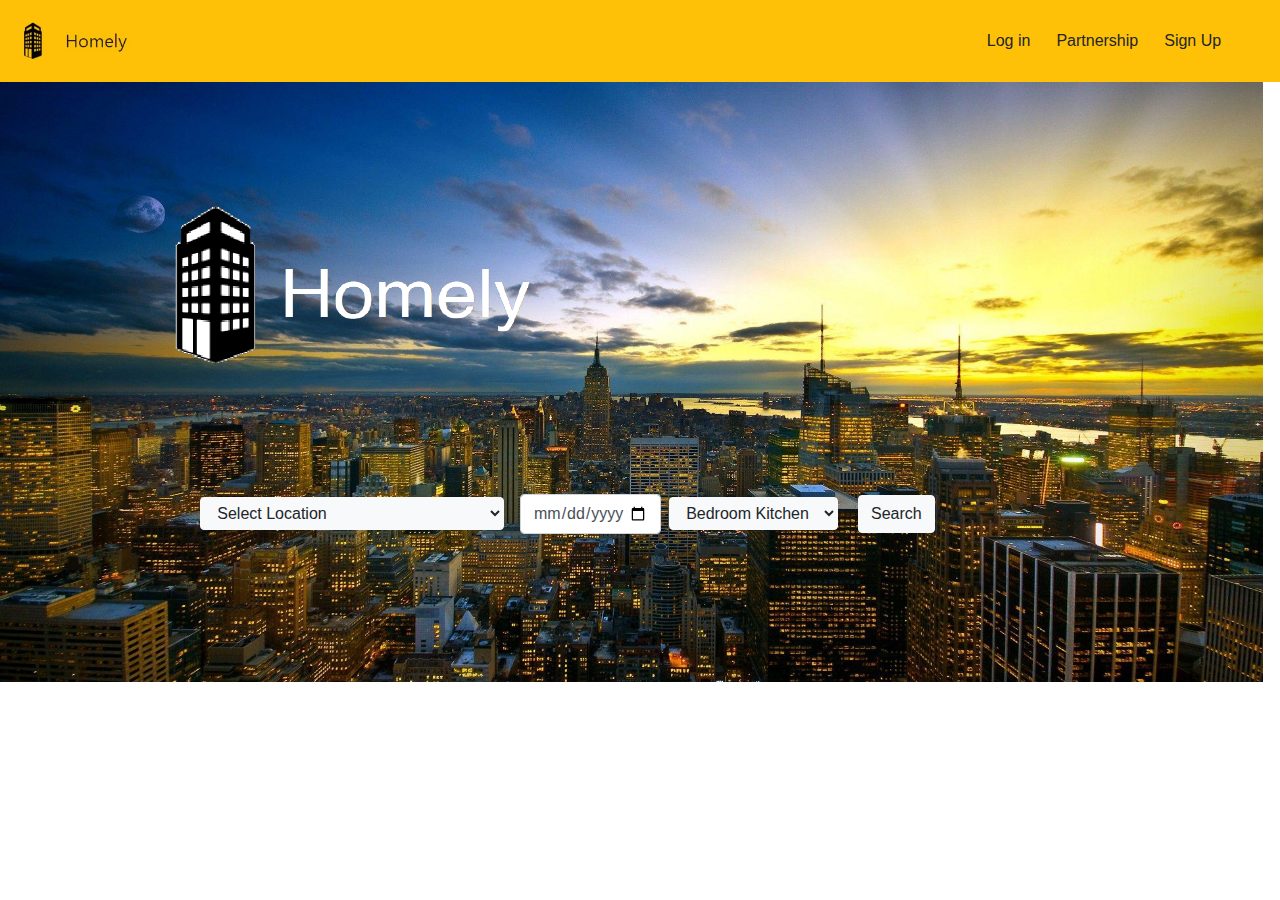
<file: index.html>
<!DOCTYPE html>
<html lang="en" dir="ltr">
  <head>
    <meta charset="utf-8">
    <title>Homely.com</title>
    <link rel="shortcut icon" type="image" href="home.png"/>
    <link rel="stylesheet" href="style.css">
  <link rel="stylesheet" href="https://maxcdn.bootstrapcdn.com/bootstrap/4.0.0/css/bootstrap.min.css"
    integrity="sha384-Gn5384xqQ1aoWXA+058RXPxPg6fy4IWvTNh0E263XmFcJlSAwiGgFAW/dAiS6JXm" crossorigin="anonymous"> <script src="https://code.jquery.com/jquery-3.2.1.slim.min.js"
    integrity="sha384-KJ3o2DKtIkvYIK3UENzmM7KCkRr/rE9/Qpg6aAZGJwFDMVNA/GpGFF93hXpG5KkN" crossorigin="anonymous"></script>
  <script src="https://cdnjs.cloudflare.com/ajax/libs/popper.js/1.12.9/umd/popper.min.js"
    integrity="sha384-ApNbgh9B+Y1QKtv3Rn7W3mgPxhU9K/ScQsAP7hUibX39j7fakFPskvXusvfa0b4Q" crossorigin="anonymous"></script>
  <script src="https://maxcdn.bootstrapcdn.com/bootstrap/4.0.0/js/bootstrap.min.js"
    integrity="sha384-JZR6Spejh4U02d8jOt6vLEHfe/JQGiRRSQQxSfFWpi1MquVdAyjUar5+76PVCmYl" crossorigin="anonymous"></script></head>
  <body>
    <nav class="navbar navbar-light bg-warning navbar-expand-lg">
<a class="navbar-brand" href="https://www.airbnb.co.in/">
  <img src="HomelyLogo.jpg" width="60%" height="70%" alt="">
</a>
 <div id="hd-btns">
   <a href="index2.html"><button type="button" class=" btn btn-warning">Log in</button></a>
    <a href="index3.html"><button type="button" class="btn btn-warning" style="float: right;" >Sign Up</button></a>
   <button type="button" class="btn btn-warning" style="float: right;">Partnership</button>
 </div>
</nav>
<div class="main-img">
  <img src="image-removebg-preview (2).png" class="logo">
  <div class="search-bar">
    
    <form class="form-inline" style="padding-right: 1rem;" >
      <div class="dropdown" style="padding-right: 1rem;">
        <select class="btn btn-light dropdown-toggle" type="button" id="dropdownMenu1" data-toggle="dropdown"
          aria-haspopup="true" aria-expanded="false" placeholder="Location" style="padding-right: 10rem;">
          <option class="dropdown-item" value="Select Location">Select Location</option>
          <option class="dropdown-item" value="Mumbai">Mumbai</option>
          <option class="dropdown-item" value="Kolkata">Kolkata</option>
          <option class="dropdown-item" value="Bangalore">Bangalore</option>
          <option class="dropdown-item" value="Chennai">Chennai</option>
          <option class="dropdown-item" value="Nagpur">Nagpur</option>
        </select>
      </div>
      <input id="date-range" type="date"  min="2021-12-01" max="2022-06-08" class="form-control mr-sm-2" placeholder="Move-in Date" aria-label="Search">
        <div class="dropdown">
           <select class="btn btn-light dropdown-toggle" type="button" id="dropdownMenu2" data-toggle="dropdown"
            aria-haspopup="true" aria-expanded="false" placeholder="Bedroom Kitchen">
            <option class="dropdown-item" value="Bedroom Kitchen">Bedroom Kitchen</option>
            <option class="dropdown-item" value="1 BHK">1 BHK</option>
            <option class="dropdown-item" value="2 BHK">2 BHK</option>
            <option class="dropdown-item" value="3 BHK">3 BHK</option>
            <option class="dropdown-item" value="4 BHK">4 BHK</option>
          </select>
        </div>
  <button class="my-2 my-sm-0 btn btn-light" id="search" type="submit" style="margin-left:1.25rem;">Search</button>
    </form>

  </div>
</div>
  </body>
  <script src="index.js"></script>
  </html>
</file>
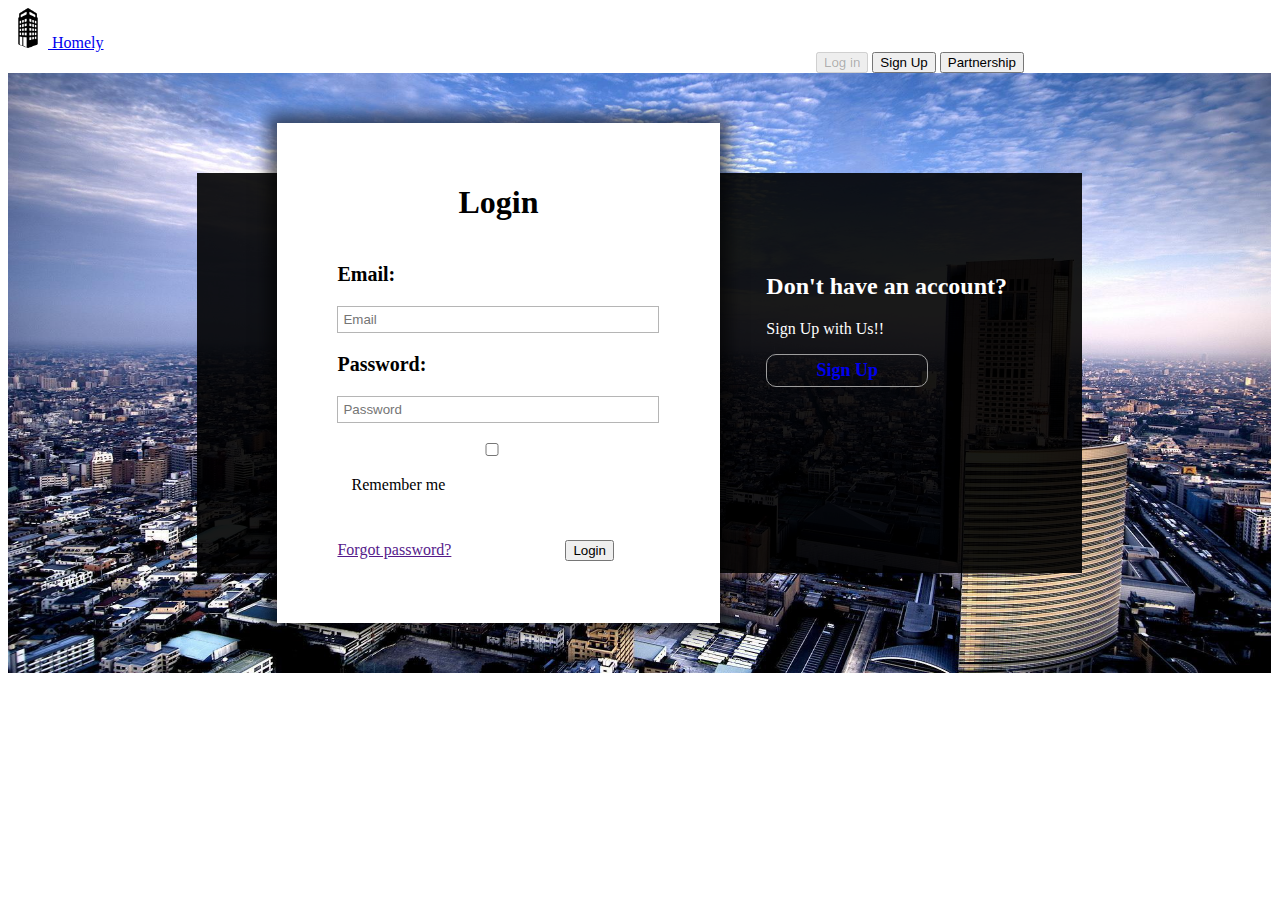
<file: index2.html>
<!DOCTYPE html>
<html lang="en" dir="ltr">
  <head>
    <meta charset="utf-8">
    <title>Login-Homely.com</title>
    <link rel="shortcut icon" type="image" href="home.png"/>
    <link rel="stylesheet" href="style2.css">
    <link rel="stylesheet" href="https://cdn.jsdelivr.net/npm/bootstrap@4.6.0/dist/css/bootstrap.min.css" integrity="sha384-B0vP5xmATw1+K9KRQjQERJvTumQW0nPEzvF6L/Z6nronJ3oUOFUFpCjEUQouq2+l" crossorigin="anonymous">
    <script src="https://code.jquery.com/jquery-3.5.1.slim.min.js" integrity="sha384-DfXdz2htPH0lsSSs5nCTpuj/zy4C+OGpamoFVy38MVBnE+IbbVYUew+OrCXaRkfj" crossorigin="anonymous"></script>
<script src="https://cdn.jsdelivr.net/npm/bootstrap@4.6.0/dist/js/bootstrap.bundle.min.js" integrity="sha384-Piv4xVNRyMGpqkS2by6br4gNJ7DXjqk09RmUpJ8jgGtD7zP9yug3goQfGII0yAns" crossorigin="anonymous"></script>
 </head>
  <body>
    <nav class="navbar navbar-light bg-light navbar-expand-lg">
  <a class="navbar-brand" href="index.html">
   <img src="tower-block.png" width="40" height="40" alt="">
  </a>
  <a class="navbar-brand" href="index.html">Homely</a>
  <div id="hd-btns">
   <button type="button" class=" btn btn-light" disabled>Log in</button>
   <a href="index3.html"><button type="button" class="btn btn-light">Sign Up</button></a>
   <button type="button" class="btn btn-light">Partnership</button>
  </div>
  </nav>
  <div class="main-img-div">
    <div class="login-reg-panel">
        <div class="register-info-box">
     <h2>Don't have an account?</h2>
     <p>Sign Up with Us!!</p>
     <a href="index3.html" style="text-decoration:none;"><label id="label-login" for="log-login-show">Sign Up</label></a>
   </div>
   <div class="white-panel">
     <div class="login-show" style="position:relative;">
      <h1 style="color:black; padding-top:40px; padding-bottom:20px;">Login</h1>
     <p style="color:black; margin-left: 60px; font-size:20px; text-align:left;"><b>Email:</b></p>
       <input type="text" placeholder="Email" />
        <p style="color:black; margin-left: 60px; font-size:20px; text-align:left;"><b>Password:</b></p>
       <input type="password" placeholder="Password"  />
       <div class="form-group">
             <div class="custom-control custom-checkbox">
               <input type="checkbox" class="custom-control-input" id="customControlInline">
               <label class="custom-control-label" for="customControlInline" style="color:black; text-align:left; padding-right: 200px; ">Remember me</label>
             </div>
           </div>
        <p style="text-align:left; margin-left: 60px; padding-top:30px;" ><a href="">Forgot password?</a>
       <button type="button" class="btn btn-dark"style="margin-left: 110px; ">Login</button></p>
     </div>
   </div>
 </div>
  </div>
  </body>

</html>
</file>
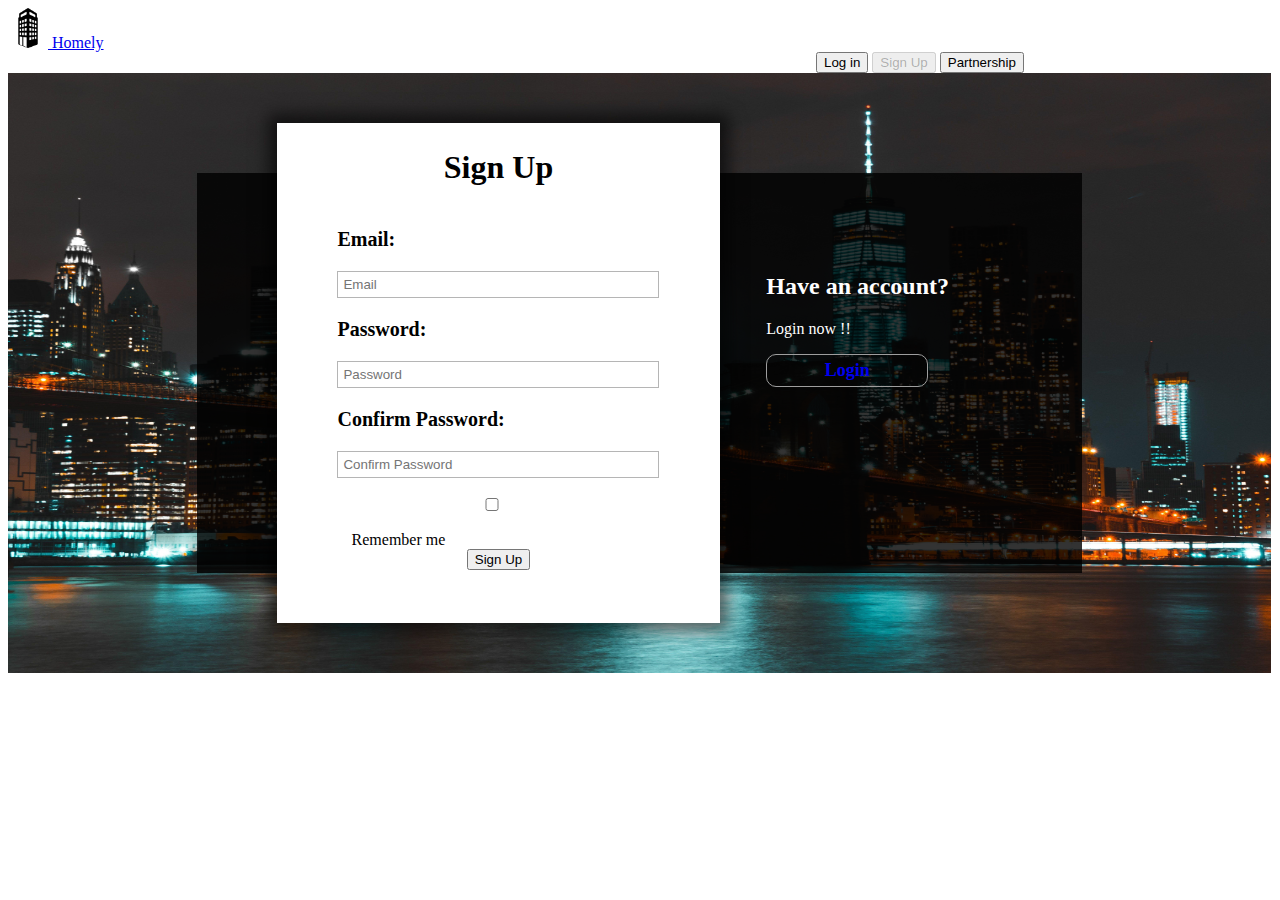
<file: index3.html>
<!DOCTYPE html>
<html lang="en" dir="ltr">
  <head>
    <meta charset="utf-8">
    <title>Sign Up-Homely.com</title>
    <link rel="shortcut icon" type="image" href="home.png"/>
    <link rel="stylesheet" href="style3.css">
    <link rel="stylesheet" href="https://cdn.jsdelivr.net/npm/bootstrap@4.6.0/dist/css/bootstrap.min.css" integrity="sha384-B0vP5xmATw1+K9KRQjQERJvTumQW0nPEzvF6L/Z6nronJ3oUOFUFpCjEUQouq2+l" crossorigin="anonymous">
    <script src="https://code.jquery.com/jquery-3.5.1.slim.min.js" integrity="sha384-DfXdz2htPH0lsSSs5nCTpuj/zy4C+OGpamoFVy38MVBnE+IbbVYUew+OrCXaRkfj" crossorigin="anonymous"></script>
<script src="https://cdn.jsdelivr.net/npm/bootstrap@4.6.0/dist/js/bootstrap.bundle.min.js" integrity="sha384-Piv4xVNRyMGpqkS2by6br4gNJ7DXjqk09RmUpJ8jgGtD7zP9yug3goQfGII0yAns" crossorigin="anonymous"></script>
 </head>
  <body>
    <nav class="navbar navbar-success bg-success navbar-expand-lg">
  <a class="navbar-brand" href="index.html">
   <img src="tower-block.png" width="40" height="40" alt="">
  </a>
  <a class="navbar-brand text-white" href="index.html">Homely</a>
  <div id="hd-btns">
   <a href="index2.html"><button type="button" class=" btn btn-success">Log in</button></a>
   <button type="button" class="btn btn-success" disabled>Sign Up</button>
   <button type="button" class="btn btn-success">Partnership</button>
  </div>
  </nav>
  <div class="main-img-div">
    <div class="login-reg-panel">
        <div class="register-info-box">
     <h2>Have an account?</h2>
     <p>Login now !!</p>
     <a href="index2.html" style="text-decoration:none;"><label id="label-login" for="log-login-show">Login</label></a>
   </div>
   <div class="white-panel">
     <div class="login-show" style="position:relative;">
      <h1 style="color:black; padding-top:5px; padding-bottom:20px;">Sign Up</h1>
     <p style="color:black; margin-left: 60px; font-size:20px; text-align:left;"><b>Email:</b></p>
       <input type="text" placeholder="Email" id="email" />
        <p style="color:black; margin-left: 60px; font-size:20px; text-align:left;"><b>Password:</b></p>
       <input type="password" placeholder="Password" id="password" />
       <p style="color:black; margin-left: 60px; font-size:20px; text-align:left;"><b>Confirm Password:</b></p>
      <input type="password" placeholder="Confirm Password" id="confirmpassword"  />
       <div class="form-group">
             <div class="custom-control custom-checkbox">
               <input type="checkbox" class="custom-control-input" id="customControlInline">
               <label class="custom-control-label" for="customControlInline" style="color:black; text-align:left; padding-right: 200px; ">Remember me</label>
             </div>
           </div>
       <button type="button" class="btn btn-dark" id='signup'>Sign Up </button></p>
     </div>
   </div>
 </div>
  </div>
  </body>
<script src="signup.js"></script>
</html>
</file>
<file: style.css>
.main-img
{
  width: 1263px;
  height: 600px;
background-image: url('wp3786960.jpg');
background-repeat: no-repeat;
background-attachment: scroll;
background-size: 100% 100%;
}
#hd-btns{
  margin-right:1%;
  margin-left: 60%;
}
.search-bar{
  padding-top: 7rem;
  padding-left: 12.5rem;
}
.logo{
  height:300px;
   width:400px;
   padding-top:7rem;
   margin-right:10rem;
   margin-left:10rem;
}
</file>
<file: style2.css>
.main-img-div
{
  width: 1263px;
  height: 600px;
background-image: url('wp3786978.jpg');
background-repeat: no-repeat;
background-attachment: scroll;
background-size: 100% 100%;
}
#hd-btns{
  margin-right:0;
  margin-left: 50.5rem;
}

.login-reg-panel{
    position: relative;
    top: 50%;
    transform: translateY(-50%);
	text-align:center;
    width:70%;
	right:0;left:0;
    margin:auto;
    height:400px;
    background-color: rgba(0, 0, 0,0.9); /*Last coordinate is the opacity*/
}
.white-panel{
    background-color: white;
    height:500px;
    position: absolute;
    top:-50px;
    width:50%;
    right:calc(50% - 80px);
 box-shadow: 0 0 15px 9px #00000096;
}
.login-reg-panel{
    color:white;
}
.login-reg-panel #label-login,
.login-reg-panel #label-register{
    border:1px solid #9E9E9E;
    padding:5px 5px;
    width:150px;
    display:block;
    text-align:center;
    border-radius:10px;
    cursor:pointer;
    font-weight: 600;
    font-size: 18px;
}
.login-info-box{
    width:30%;
    padding:0 50px;
    top:20%;
    left:0;
    position:absolute;
    text-align:left;
}
.register-info-box{
    width:30%;
    padding:0 50px;
    top:20%;
    right:0;
    position:absolute;
    text-align:left;
}
.login-show input[type="text"], .login-show input{
    width: 70%;
    display: block;
    margin-top:20px;
    margin-bottom: 20px;
    margin-left: 60px;
    padding: 5px;
    border: 1px solid #b5b5b5;
    outline: none;
}
.custom-checkbox .custom-control-input:checked~.custom-control-label::before {
			background-color: #c0392b !important;
		}
</file>
<file: style3.css>
.main-img-div
{
  width: 1263px;
  height: 600px;
background-image: url('wp3654205.jpg');
background-repeat: no-repeat;
background-attachment: scroll;
background-size: 100% 100%;
}
#hd-btns{
  margin-right:0;
  margin-left: 50.5rem;
}

.login-reg-panel{
    position: relative;
    top: 50%;
    transform: translateY(-50%);
	text-align:center;
    width:70%;
	right:0;left:0;
    margin:auto;
    height:400px;
    background-color: rgba(0, 0, 0,0.8); /*Last coordinate is the opacity*/
}
.white-panel{
    background-color: white;
    height:500px;
    position: absolute;
    top:-50px;
    width:50%;
    right:calc(50% - 80px);
 box-shadow: 0 0 15px 9px #00000096;
}
.login-reg-panel{
    color:white;
}
.login-reg-panel #label-login,
.login-reg-panel #label-register{
    border:1px solid #9E9E9E;
    padding:5px 5px;
    width:150px;
    display:block;
    text-align:center;
    border-radius:10px;
    cursor:pointer;
    font-weight: 600;
    font-size: 18px;
}
.login-info-box{
    width:30%;
    padding:0 50px;
    top:20%;
    left:0;
    position:absolute;
    text-align:left;
}
.register-info-box{
    width:30%;
    padding:0 50px;
    top:20%;
    right:0;
    position:absolute;
    text-align:left;
}
.login-show input[type="text"], .login-show input{
    width: 70%;
    display: block;
    margin-top:20px;
    margin-bottom: 20px;
    margin-left: 60px;
    padding: 5px;
    border: 1px solid #b5b5b5;
    outline: none;
}
.custom-checkbox .custom-control-input:checked~.custom-control-label::before {
			background-color: #c0392b !important;
		}
</file>
